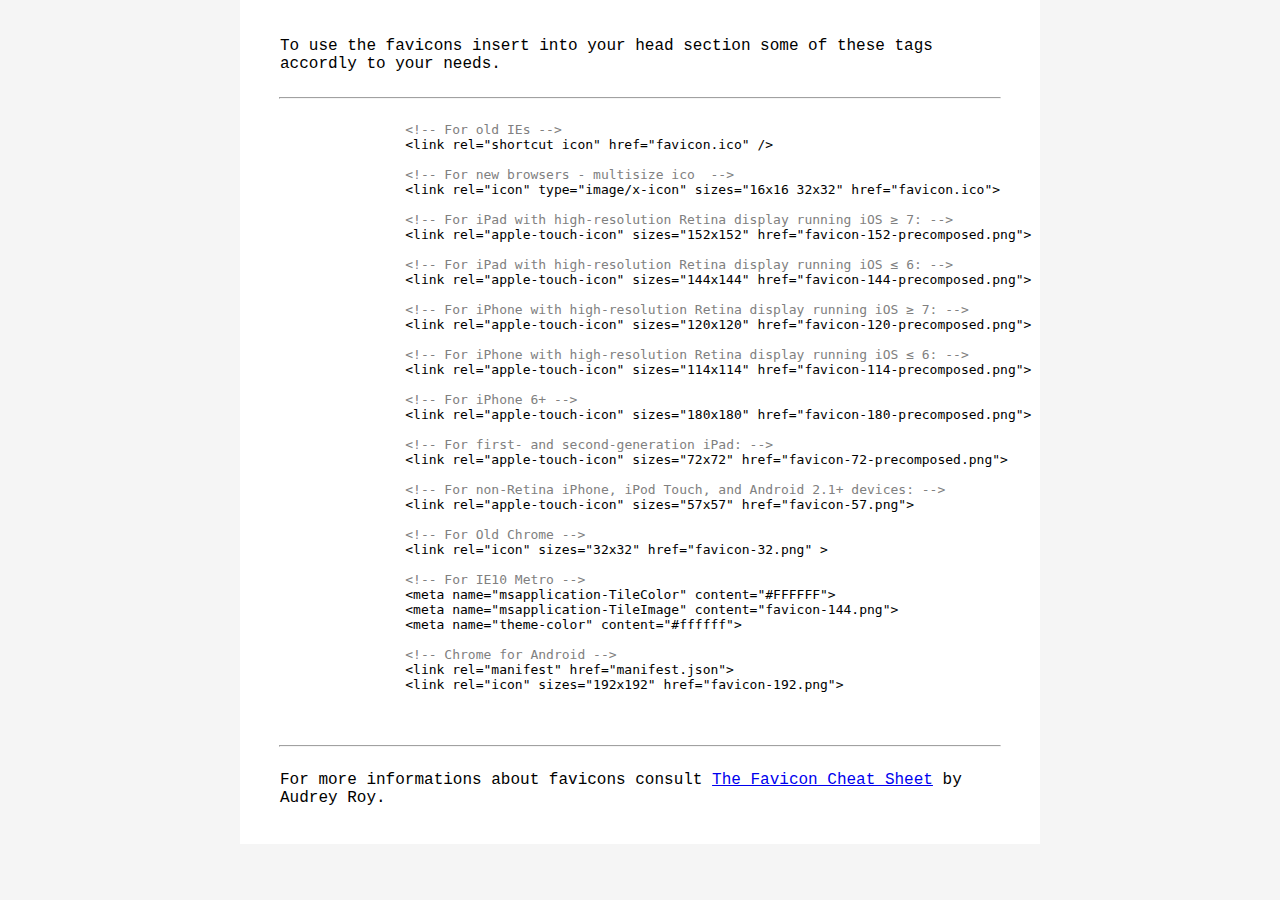
<file: src/img/Favicons (face6)/index.html>
<!DOCTYPE html>
<head>
    <title>
        Favicons
    </title>
    <meta charset="utf-8" />
    
    <!-- For old IEs -->
    <link rel="shortcut icon" href="favicon.ico" />
    
    <!-- For new browsers multisize ico  -->
    <link rel="icon" type="image/x-icon" sizes="16x16 32x32" href="favicon.ico">
        
        <!-- Chrome for Android -->
        <link rel="icon" sizes="192x192" href="favicon-192.png">
            
            <!-- For iPhone 6+ downscaled for other devices -->
            <link rel="apple-touch-icon" sizes="180x180" href="favicon-180-precomposed.png">
                
                <!-- For IE10 Metro -->
                <meta name="msapplication-TileColor" content="#FFFFFF">
                    <meta name="msapplication-TileImage" content="favicon-114-precomposed.png">
                        
                        <style>
                            
                            body {
                                background-color: #f5f5f5;
                                border: 0px;
                                margin: 0px;
                                padding: 0px;
                                font-family: Consolas,Menlo,Monaco,Lucida Console,Liberation Mono,DejaVu Sans Mono,Bitstream Vera Sans Mono,Courier New,monospace,serif;
                                color: black;
                            }
                        
                        pre {
                            margin: 0px;
                            color: black;
                            padding: 0px 5%;
                        }
                        
                        code {
                            
                        }
                        
                        .container {
                            background-color: white;
                            max-width: 800px;
                            width: 100%;
                            margin: 0 auto;
                            padding: 1% 0;
                            height: 100%;
                        }
                        
                        .comment {
                            color: gray;
                            padding: 0px;
                            margin: 0px;
                        }
                        
                        hr {
                            width: 80%;
                            padding: 0 5%;
                            border-color: #f5f5f5;
                            background-color: #D1D1D1;
                        }
                        
                        p {
                            padding: 1% 5%;
                        }
                        
                            </style>
                        
                        </head>
<body class="">
    
    <div class="container">
        <p>
        To use the favicons insert into your  head section some of these tags accordly to your needs.
        </p>
        <hr>
        <pre>
            <code>
                <span class="comment">&lt;!-- For old IEs --&gt;</span>
                &lt;link rel=&quot;shortcut icon&quot; href=&quot;favicon.ico&quot; /&gt;
                
                <span class="comment">&lt;!-- For new browsers - multisize ico  --&gt;</span>
                &lt;link rel=&quot;icon&quot; type=&quot;image/x-icon&quot; sizes=&quot;16x16 32x32&quot; href=&quot;favicon.ico&quot;&gt;
                
                <span class="comment">&lt;!-- For iPad with high-resolution Retina display running iOS &ge; 7: --&gt;</span>
                &lt;link rel=&quot;apple-touch-icon&quot; sizes=&quot;152x152&quot; href=&quot;favicon-152-precomposed.png&quot;&gt;
                
                <span class="comment">&lt;!-- For iPad with high-resolution Retina display running iOS &le; 6: --&gt;</span>
                &lt;link rel=&quot;apple-touch-icon&quot; sizes=&quot;144x144&quot; href=&quot;favicon-144-precomposed.png&quot;&gt;
                
                <span class="comment">&lt;!-- For iPhone with high-resolution Retina display running iOS &ge; 7: --&gt;</span>
                &lt;link rel=&quot;apple-touch-icon&quot; sizes=&quot;120x120&quot; href=&quot;favicon-120-precomposed.png&quot;&gt;
                
                <span class="comment">&lt;!-- For iPhone with high-resolution Retina display running iOS &le; 6: --&gt;</span>
                &lt;link rel=&quot;apple-touch-icon&quot; sizes=&quot;114x114&quot; href=&quot;favicon-114-precomposed.png&quot;&gt;
                
                <span class="comment">&lt;!-- For iPhone 6+ --&gt;</span>
                &lt;link rel=&quot;apple-touch-icon&quot; sizes=&quot;180x180&quot; href=&quot;favicon-180-precomposed.png&quot;&gt;
                
                <span class="comment">&lt;!-- For first- and second-generation iPad: --&gt;</span>
                &lt;link rel=&quot;apple-touch-icon&quot; sizes=&quot;72x72&quot; href=&quot;favicon-72-precomposed.png&quot;&gt;
                
                <span class="comment">&lt;!-- For non-Retina iPhone, iPod Touch, and Android 2.1+ devices: --&gt;</span>
                &lt;link rel=&quot;apple-touch-icon&quot; sizes=&quot;57x57&quot; href=&quot;favicon-57.png&quot;&gt;
                
                <span class="comment">&lt;!-- For Old Chrome --&gt;</span>
                &lt;link rel=&quot;icon&quot; sizes=&quot;32x32&quot; href=&quot;favicon-32.png&quot; &gt;
                
                <span class="comment">&lt;!-- For IE10 Metro --&gt;</span>
                &lt;meta name=&quot;msapplication-TileColor&quot; content=&quot;#FFFFFF&quot;&gt;
                &lt;meta name=&quot;msapplication-TileImage&quot; content=&quot;favicon-144.png&quot;&gt;
                &lt;meta name=&quot;theme-color&quot; content=&quot;#ffffff&quot;&gt;
                
                <span class="comment">&lt;!-- Chrome for Android --&gt;</span>
                &lt;link rel=&quot;manifest&quot; href=&quot;manifest.json&quot;&gt;
                &lt;link rel=&quot;icon&quot; sizes=&quot;192x192&quot; href=&quot;favicon-192.png&quot;&gt;
                
            </code>
        </pre>
        
        <hr>
        
        <p>
        For more informations about favicons consult <a href="https://github.com/audreyr/favicon-cheat-sheet">The Favicon Cheat Sheet</a> by Audrey Roy.
        </p>
        
    </div>
    
</body>
</file>
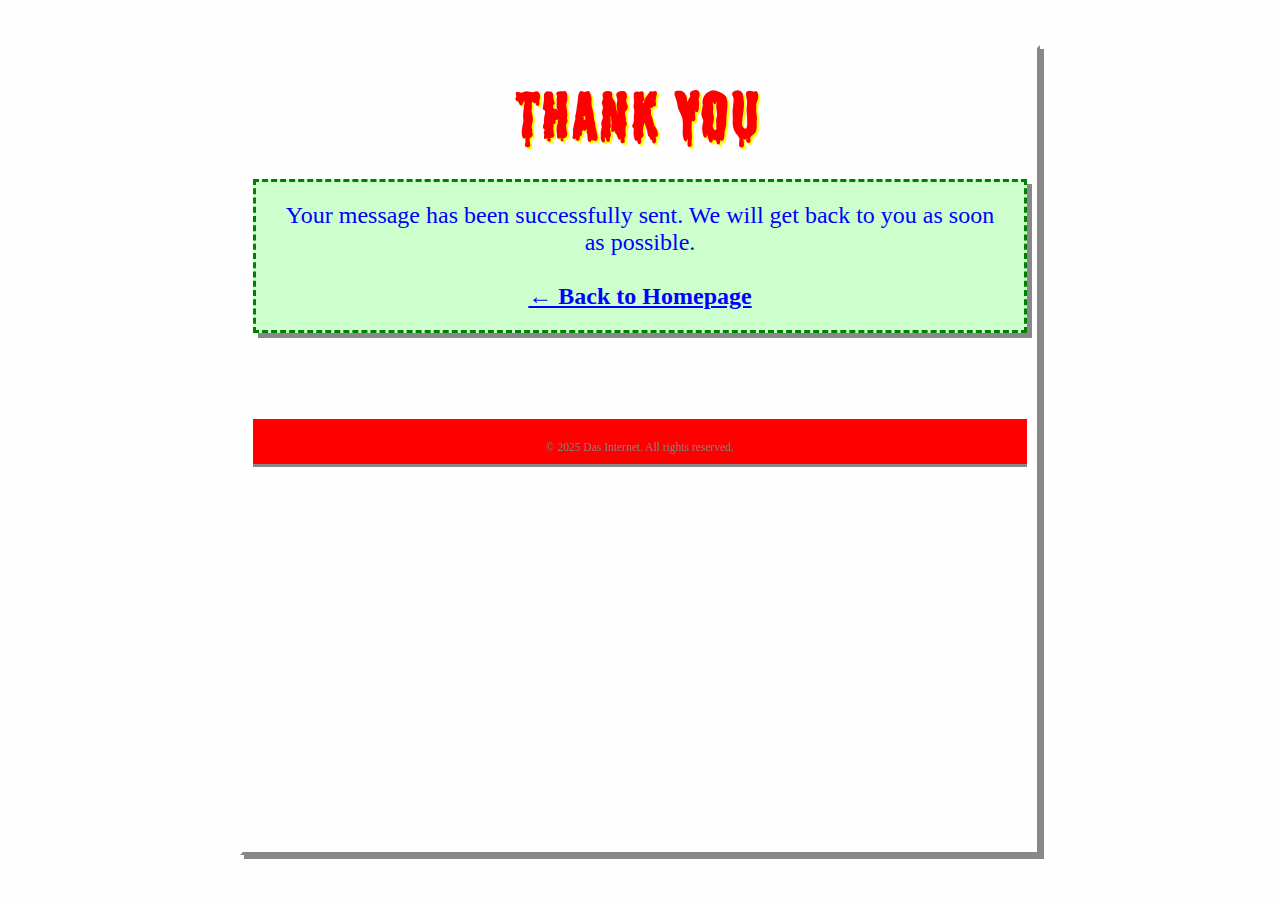
<file: contact-thank.html>
<!-- contact-thank.html -->
<!DOCTYPE html>
<html>

<head>
    <title>Thank You</title>
    <link rel="stylesheet" href="src/css/styles.css">
    <meta name="viewport" content="width=device-width, initial-scale=1.0">
</head>

<body style="background: #fefefe; font-family: 'Comic Sans MS', cursive; color: blue; text-align: center;">
    <div class="page-wrapper">
        <div class="container">
            <h1 style="font-size: 4em; color: red; text-shadow: 2px 2px yellow;">Thank You</h1>

            <p style="font-size: 1.5em; background: #ccffcc; border: 3px dashed green; display: inline-block; padding: 20px; box-shadow: 5px 5px 0 #888;">
                Your message has been successfully sent. We will get back to you as soon as possible.<br><br>
                <a href="index.html" style="color: blue; font-weight: bold; text-decoration: underline;">
                    &larr; Back to Homepage
                </a>
            </p>

            <footer style="margin-top: 60px;">
                <p style="font-size: 0.8em; color: gray;">&copy; 2025 Das Internet. All rights reserved.</p>
            </footer>
        </div>
    </div>
</body>

</html>
</file>
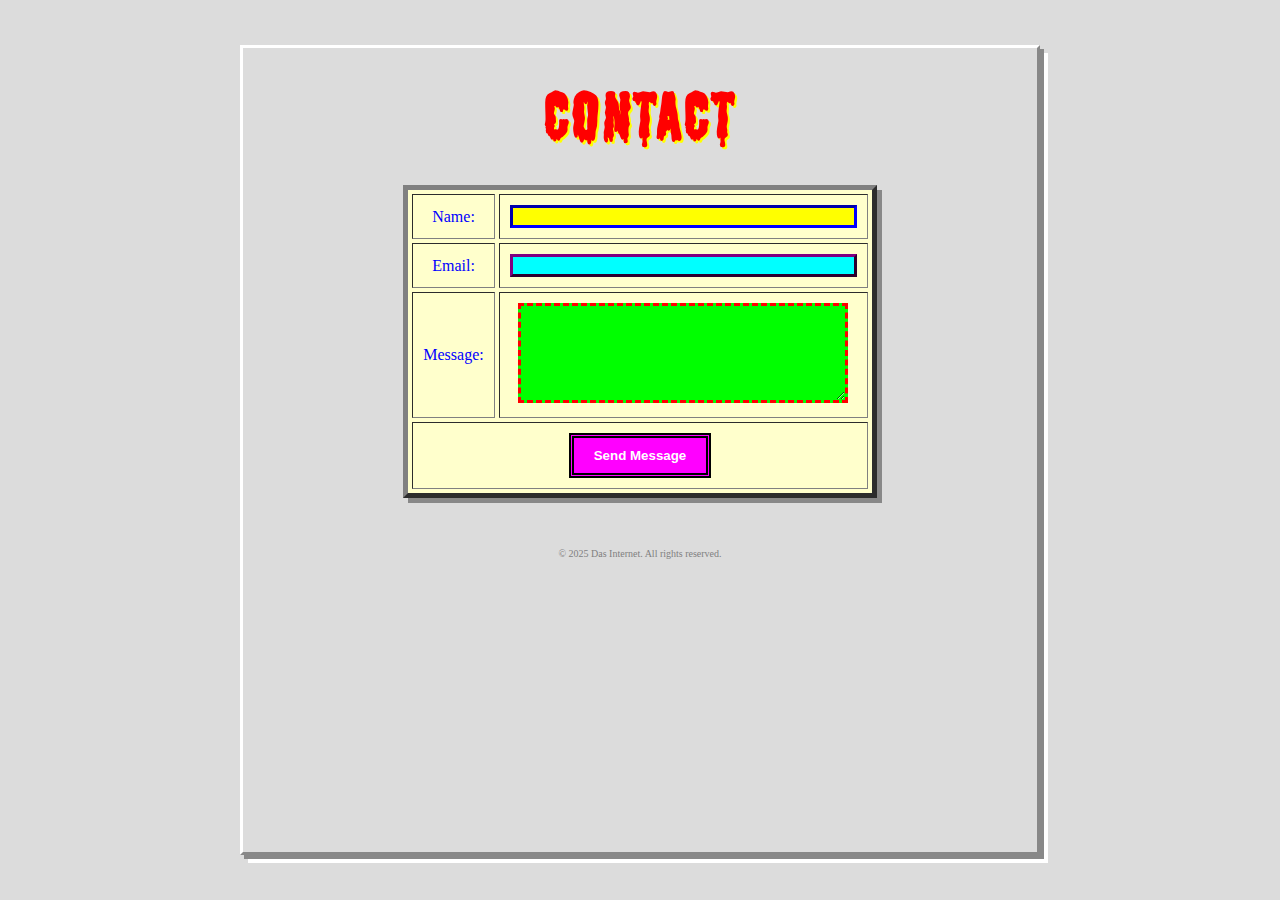
<file: contact.html>
<!DOCTYPE html>
<html>

<head>
    <title>Contact Das Internet</title>
    <link rel="stylesheet" href="src/css/styles.css">
    <meta name="viewport" content="width=device-width, initial-scale=1.0">
</head>

<body style="background: #dcdcdc; font-family: 'Comic Sans MS', cursive; color: blue; text-align: center;">
    <div class="page-wrapper">
        <div class="container">
            <h1 style="font-size: 4em; color: red; text-shadow: 2px 2px yellow;">
                Contact
            </h1>

            <form action="https://formsubmit.co/klebebande161@gmail.com" method="POST">
                <table border="5" cellpadding="10" cellspacing="4" bgcolor="#ffffcc"
                    style="margin: 30px auto; box-shadow: 5px 5px 0 #888;">
                    <tr>
                        <td><label for="name">Name:</label></td>
                        <td><input type="text" id="name" name="name" required
                                style="background: yellow; border: 3px inset blue;" size="40"></td>
                    </tr>
                    <tr>
                        <td><label for="email">Email:</label></td>
                        <td><input type="email" id="email" name="email" required
                                style="background: cyan; border: 3px outset purple;" size="40"></td>
                    </tr>
                    <tr>
                        <td><label for="message">Message:</label></td>
                        <td><textarea id="message" name="message" rows="6" cols="38" required
                                style="background: lime; border: dashed 3px red;"></textarea></td>
                    </tr>
                    <tr>
                        <td colspan="2" align="center">
                            <button type="submit"
                                style="background: magenta; color: white; font-weight: bold; padding: 10px 20px; border: double 5px black;">
                                Send Message
                            </button>
                        </td>
                    </tr>
                </table>

                <input type="hidden" name="_captcha" value="false">
                <input type="hidden" name="_next" value="thank-you.html">
            </form>

            <p style="font-size: 10px; margin-top: 20px; color: gray;">&copy; 2025 Das Internet. All rights reserved.
            </p>
        </div>
    </div>
</body>

</html>
</file>
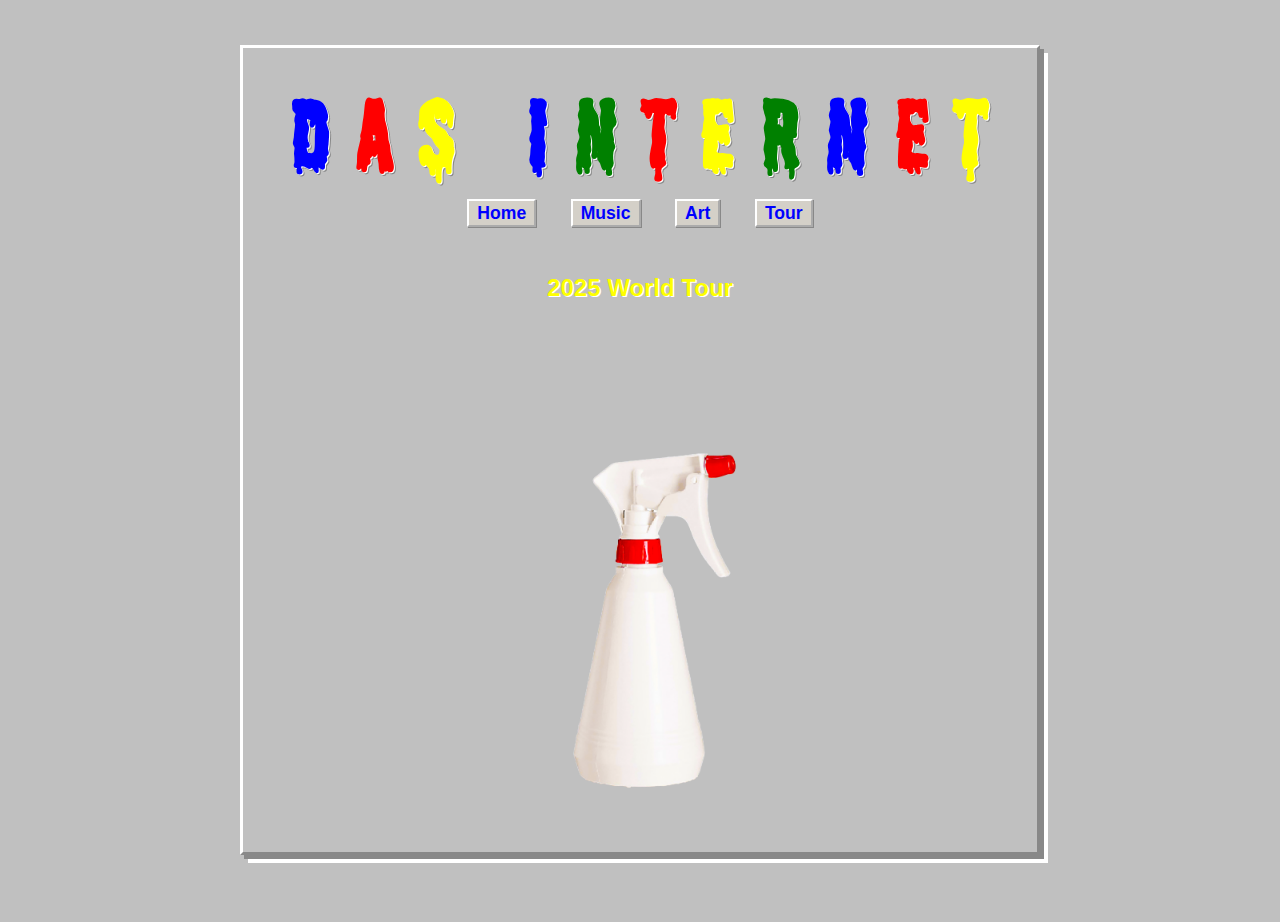
<file: tour.html>
<!-- tour.html -->
<!DOCTYPE html>
<html>

<head>
    <title>Termine für das Internet</title>
    <link rel="icon" href="src/img/favicon.ico" type="image/x-icon">
    <link rel="stylesheet" href="src/css/styles.css">
    <link rel="stylesheet" href="src/css/tour.css">
</head>

<body>
    <div class="page-wrapper">
        <div class="container">
            <div class="content">
                <h1>
                    <span style="color: rgb(0, 0, 255);">D</span>
                    <span style="color: rgb(255, 0, 0);">a</span>
                    <span style="color: rgb(255, 255, 0);">s</span>
                    <span style="display: inline-block;">&nbsp;</span>
                    <span style="color: rgb(0, 0, 255);">I</span>
                    <span style="color: rgb(0, 128, 0);">n</span>
                    <span style="color: rgb(255, 0, 0);">t</span>
                    <span style="color: rgb(255, 255, 0);">e</span>
                    <span style="color: rgb(0, 128, 0);">r</span>
                    <span style="color: rgb(0, 0, 255);">n</span>
                    <span style="color: rgb(255, 0, 0);">e</span>
                    <span style="color: rgb(255, 255, 0);">t</span>
                </h1>
                <nav>
                    <a href="index.html">Home</a>
                    <a href="#">Music</a>
                    <a href="#">Art</a>
                    <a href="tour.html">Tour</a>
                </nav>

                <h2>2025 World Tour</h2>

                <div class="spray-layout">
                    <img id="spray-bottle" src="src/img/spray-bottle.png" class="spray-bottle" alt="Spray Bottle">
                    <div id="triangle-frame" class="triangle-frame hidden">
                        <ul class="tour-list">
                            <li>April 10, 2025 @ Falckensteinstraße, Berlin</li>
                            <li>April 13, 2025 @ La Gare, Paris</li>
                        </ul>
                    </div>
                </div>
            </div>
        </div>

    </div>


    </div>

    <div id="spin-cursor"></div>

    <script src="src/js/main.js" defer></script>
    <script src="src/js/viewport-and-interactions.js" defer></script>

</body>

</html>
</file>
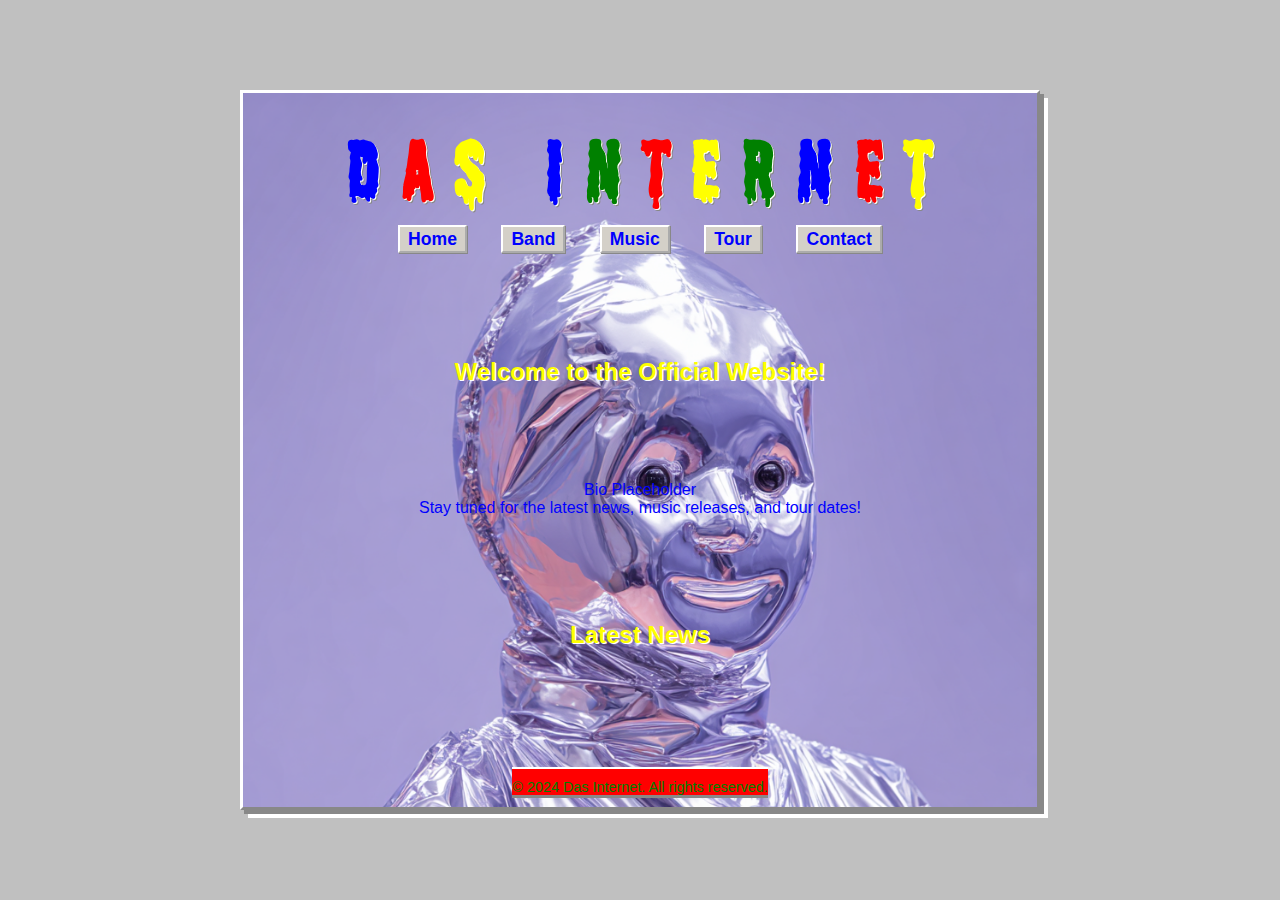
<file: website.html>
<!-- website.html -->

<!DOCTYPE html>
<html>

<head>
    <title>Das Internet - Official Band Website</title>
    <style>
        #spin-cursor {
            width: 64px;
            height: 64px;
            background: url('src/img/cursed_cursor_state-2.svg') no-repeat center;
            background-size: 64px 64px;
            /* force actual dimensions */
            position: fixed;
            pointer-events: none;
            z-index: 1000;
            display: none;
            animation: spin 1s linear infinite;
        }

        @keyframes spin {
            0% {
                transform: rotate(0deg);
            }

            100% {
                transform: rotate(360deg);
            }
        }

        body.spin-mode {
            cursor: none;
        }

        .scroll-section {
            /* height: 100vh; */
            background: #4444aa;
            /* Or any other contrast color */
        }

        @font-face {
            font-family: 'Shlop';
            src: url('src/fonts/shlop.otf') format('opentype');
            font-weight: normal;
            font-style: normal;
        }


        body {
            height: 100vh;
            margin: 0;
            padding: 0;
            display: flex;
            justify-content: center;
            /* horizontal center */
            align-items: center;
            /* vertical center */
            background: #c0c0c0;
            cursor: url("src/img/cursed_cursor_state-1.svg") 64 20, auto;
            font-family: 'Verdana', Arial, sans-serif;
            color: blue;
            text-align: center;
        }

        a:hover,
        button:hover,
        input[type="submit"]:hover {
            cursor: url("src/img/cursed_cursor_state-2.svg") 64 20, auto;
        }

        .container {
            width: 800px;
            height: 80vh;
            display: flex;
            flex-direction: column;
            justify-content: flex-start;
            /* pushes footer to bottom */
            background: url("src/img/blownupguy.png") top center no-repeat;
            background-size: cover;
            border: 3px solid #fff;
            border-bottom-color: #888;
            border-right-color: #888;
            box-shadow: 4px 4px 0 #888, 8px 8px 0 #fff;
            padding: 10px;
            box-sizing: border-box;
        }

        .content {
            flex-grow: 1;
            display: flex;
            flex-direction: column;
            align-items: center;
        }

        .main-content {
            flex-grow: 1;
            display: flex;
            flex-direction: column;
            justify-content: space-evenly;
            align-items: center;
            width: 100%;
        }

        h1 {
            font-family: 'Shlop', sans-serif;
            font-size: 5em;
            letter-spacing: 4px;
            color: red;
            text-shadow: 1px 1px 0 #fff, 2px 2px 0 #888;
            margin-top: 20px;
            margin-bottom: 0px;
        }

        h1 span {
            display: inline-block;
        }

        h2 {
            color: yellow;
            margin-top: 30px;
            text-shadow: 1px 1px 0 #fff;
        }

        nav {
            margin-top: 10px;
            margin-bottom: 20px;
            /* optional spacing before the next section */
        }

        nav a {
            color: blue;
            text-decoration: none;
            margin: 0 15px;
            font-weight: bold;
            font-size: 1.1em;
            padding: 2px 8px;
            border: 2px outset #fff;
            background: #d4d0c8;
            box-shadow: 1px 1px 0 #888;
        }

        nav a:hover {
            background: #bdbdbd;
            border: 2px inset #888;
            color: green;
        }


        ul {
            list-style: square;
            text-align: left;
            margin: 0 auto 30px auto;
            width: 60%;
            background: #f0f0f0;
            border: 1px solid #888;
            padding: 15px 30px;
            box-shadow: 1px 1px 0 #fff;
            color: green;
        }

        footer {
            margin-top: 40px;
            text-align: center;
            color: green;
            font-size: 0.9em;
            background: red;
            border-top: 2px solid #fff;
            border-bottom: 2px solid #888;
            padding: 10px 0 0 0;
            box-shadow: 0 1px 0 #888;
        }

        p,
        li {
            color: blue;
        }

        /* Optional: make strong or important text yellow */
        strong,
        b {
            color: yellow;
        }
    </style>

</head>

<body>
    <div class="container">
        <div class="content">
            <h1>
                <span style="color: rgb(0, 0, 255);">D</span>
                <span style="color: rgb(255, 0, 0);">a</span>
                <span style="color: rgb(255, 255, 0);">s</span>
                <span style="display: inline-block;">&nbsp;</span>
                <span style="color: rgb(0, 0, 255);">I</span>
                <span style="color: rgb(0, 128, 0);">n</span>
                <span style="color: rgb(255, 0, 0);">t</span>
                <span style="color: rgb(255, 255, 0);">e</span>
                <span style="color: rgb(0, 128, 0);">r</span>
                <span style="color: rgb(0, 0, 255);">n</span>
                <span style="color: rgb(255, 0, 0);">e</span>
                <span style="color: rgb(255, 255, 0);">t</span>
            </h1>
            <nav>
                <a href="#">Home</a>
                <a href="#">Band</a>
                <a href="#">Music</a>
                <a href="#">Tour</a>
                <a href="#">Contact</a>
            </nav>
            <div class="main-content">


                <h2>Welcome to the Official Website!</h2>
                <!-- <img src="src/img/blownupguy.png" alt="Blown Up Guy"
            style="display: block; margin: 40px auto; border: 4px solid green; height: 300px; width: auto;"> -->
                <p>
                    Bio Placeholder<br>

                    Stay tuned for the latest news, music releases, and tour dates!
                </p>
                <h2 id="latest-news">Latest News</h2>

            </div>
            <footer>
                &copy; 2024 Das Internet. All rights reserved.
            </footer>
        </div>
    </div>
    <div class="scroll-section"></div>
    <div id="spin-cursor"></div>

    <script>
        const spinCursor = document.getElementById('spin-cursor');
        const latestNews = document.getElementById('latest-news');

        latestNews.addEventListener('mouseenter', () => {
            document.body.classList.add('spin-mode');
            spinCursor.style.display = 'block';
        });

        latestNews.addEventListener('mouseleave', () => {
            document.body.classList.remove('spin-mode');
            spinCursor.style.display = 'none';
        });

        document.addEventListener('mousemove', (e) => {
            spinCursor.style.left = `${e.clientX - 32}px`;
            spinCursor.style.top = `${e.clientY - 32}px`;
        });

        const headlineSpans = document.querySelectorAll('h1 span');

        function trembleBurst(letter) {
            let count = 0;
            const maxShakes = 3 + Math.floor(Math.random() * 6); // 3–8 shakes

            function singleShake() {
                const x = (Math.random() - 0.5) * 6; // ±3px jitter
                const y = (Math.random() - 0.5) * 6;
                letter.style.transform = `translate(${x}px, ${y}px)`;
                setTimeout(() => {
                    letter.style.transform = '';
                    count++;
                    if (count < maxShakes) {
                        setTimeout(singleShake, 40);
                    }
                }, 40);
            }

            singleShake();
        }

        function randomTremble() {
            const index = Math.floor(Math.random() * headlineSpans.length);
            trembleBurst(headlineSpans[index]);
            const delay = 3000 + Math.random() * 4000; // 3–7s delay
            setTimeout(randomTremble, delay);
        }

        randomTremble();
    </script>
</body>

</html>
</file>
<file: src/css/styles.css>
@font-face {
    font-family: 'Shlop';
    src: url('../fonts/shlop.otf') format('opentype');
    font-weight: normal;
    font-style: normal;
    font-display: swap;
}

#touch-indicator {
  position: fixed;
  width: 300px;
  height: 300px;
  background: url('../img/cursed_cursor_state-1.svg') no-repeat center;
  background-size: contain;
  pointer-events: none;
  z-index: 10000;
  display: none;
  transform: translate(-50%, -50%);
  transition: opacity 0.3s ease;
    opacity: 1;
}

#touch-indicator.fade-out {
    opacity: 0;
}

/* Global Cursor Settings */
:root {
    --cursor-default: url("../img/cursed_cursor_state-1.svg") 64 5, auto;
    --cursor-hover: url("../img/cursed_cursor_state-2.svg") 64 5, auto;
}

html, body {
  height: 100vh;
  overflow: hidden;
}

body {
    /* height: 100vh; */
    margin: 0;
    padding: 0;
    /* display: flex; */
    /* justify-content: center; */
    /* align-items: center; */
    background: #c0c0c0;
    font-family: 'Verdana', Arial, sans-serif;
    color: blue;
    text-align: center;
    cursor: var(--cursor-default);
}

.stretched-text {
    font-size: 40px;
    margin-top: 80px;
    transform: scaleY(2.5); /* verzerrt in die Höhe */
    transform-origin: bottom top; /* optional: Anker oben */
}

.page-wrapper {
    min-height: 100vh;
    display: flex;
    flex-direction: column;
    align-items: center;
    justify-content: center;
}


body.spin-mode {
    cursor: none;
}

a:hover,
button:hover,
input[type="submit"]:hover {
    cursor: var(--cursor-hover);
}

/* Animated cursor icon */
#spin-cursor {
    width: 128px;
    height: 128px;
    position: fixed;
    pointer-events: none;
    z-index: 1000;
    display: none;
    background: url('../img/cursed_cursor_state-2.svg') no-repeat center top;
    /* anchor visual to top center */
    background-size: contain;
    animation: spin 1s linear infinite;
    transform-origin: top center;
    /* anchor transform here */
}

@keyframes spin {
    0% {
        transform: rotate(0deg);
    }

    100% {
        transform: rotate(360deg);
    }
}


body.spin-mode {
    cursor: none;
}

#contact-link {
    color: yellow;
    text-decoration: underline;
    pointer-events: auto;
}

#contact-link:hover {
    cursor: none;
    /* Hide native cursor */
}

.scroll-section {
    background: #4444aa;
}

/* Layout */
.container {
    width: 800px;
    height: 90vh;
    display: flex;
    flex-direction: column;
    justify-content: flex-start;
    border: 3px solid #fff;
    border-bottom-color: #888;
    border-right-color: #888;
    box-shadow: 4px 4px 0 #888, 8px 8px 0 #fff;
    padding: 10px;
    box-sizing: border-box;
}

.content,
.main-content {
    flex-grow: 1;
    display: flex;
    flex-direction: column;
    align-items: center;

}

.main-content {
    justify-content: space-evenly;
    width: 100%;
}

/* Typography */
h1 {
    font-family: 'Shlop', sans-serif;
    font-size: 6em;
    letter-spacing: 4px;
    color: red;
    text-shadow: 1px 1px 0 #fff, 2px 2px 0 #888;
    margin-top: 20px;
    margin-bottom: 0;
}

h1 span {
    display: inline-block;
    transition: transform 0.1s ease;
}


h2 {
    color: yellow;
    margin-top: 30px;
    text-shadow: 1px 1px 0 #fff;
}

p,
li {
    color: blue;
}

strong,
b {
    color: yellow;
}

/* Navigation */
nav {
    margin: 10px 0 20px;
}

nav a {
    color: blue;
    text-decoration: none;
    margin: 0 15px;
    font-weight: bold;
    font-size: 1.1em;
    padding: 2px 8px;
    border: 2px outset #fff;
    background: #d4d0c8;
    box-shadow: 1px 1px 0 #888;
}

nav a:hover {
    background: #bdbdbd;
    border: 2px inset #888;
    color: green;
}

/* Lists */
ul {
    list-style: square;
    text-align: left;
    margin: 0 auto 30px;
    width: 60%;
    background: #f0f0f0;
    border: 1px solid #888;
    padding: 15px 30px;
    box-shadow: 1px 1px 0 #fff;
    color: green;
}

/* Footer */
footer {
    width: 100%;
    text-align: center;
    color: green;
    font-size: 0.9em;
    background: red;
    border-top: 2px solid #fff;
    border-bottom: 2px solid #888;
    padding: 10px 0 0 0;
    box-shadow: 0 1px 0 #888;
    margin-top: 20px;
}
</file>
<file: src/css/tour.css>
.hidden {
    display: none !important;
}

.spray-layout {
    position: relative;
    display: flex;
    justify-content: left;
    align-items: center;
    min-height: 600px;
    margin: 0 0;
}

.spray-bottle {
    height: 400px;
    z-index: 2;
    transition: transform 0.2s ease;
    cursor: var(--cursor-hover, pointer);
}

/* Only apply hover effect if not clicked */
.spray-bottle:hover:not(.sprayed) {
    transform: rotate(-8deg) translateY(-10px);
    cursor: var(--cursor-hover, pointer);
}

/* Triangle beam starting at nozzle tip */
.triangle-frame {
    position: absolute;
    top: 140px;
    left: calc(50% + 80px);
    transform: translateY(-50%);
    width: 500px;
    padding: 100px 20px;
    background: white;
    clip-path: polygon(0% 50%, 100% 0%, 100% 100%);
    display: flex;
    flex-direction: column;
    align-items: flex-end;
    z-index: 1;
}

.tour-list {
    list-style: none;
    padding: 0;
    margin: 0;
    background: transparent;
    border: none;
    width: 100%;
    display: flex;
    flex-direction: column;
    align-items: flex-end;
}

.tour-list li {
    margin: 6px 0;
    padding: 0;
    color: green;
    text-align: right;
    font-size: 1.1em;
    background: none;
    border: none;
    box-shadow: none;
}

/* Expanding widths to match triangle shape */
.tour-list li:nth-child(1) {
    width: 45%;
}

.tour-list li:nth-child(2) {
    width: 60%;
}

.tour-list li:nth-child(3) {
    width: 75%;
}

.tour-list li:nth-child(4) {
    width: 90%;
}

.tour-list li:nth-child(5) {
    width: 100%;
}


@media (max-width: 768px) {
  .spray-layout {
    flex-direction: column;
    align-items: flex-start;
    justify-content: flex-start;
    padding-left: 10px;
    min-height: auto;
  }

  .spray-bottle {
    height: 220px;
    margin-bottom: 20px;
    margin-left: 10px;
  }

  .triangle-frame {
    position: static;
    transform: none;
    clip-path: none;
    width: 100%;
    padding: 20px;
    background: white;
    align-items: flex-start;
  }

  .tour-list {
    align-items: flex-start;
  }

  .tour-list li {
    text-align: left;
  }
}
</file>
